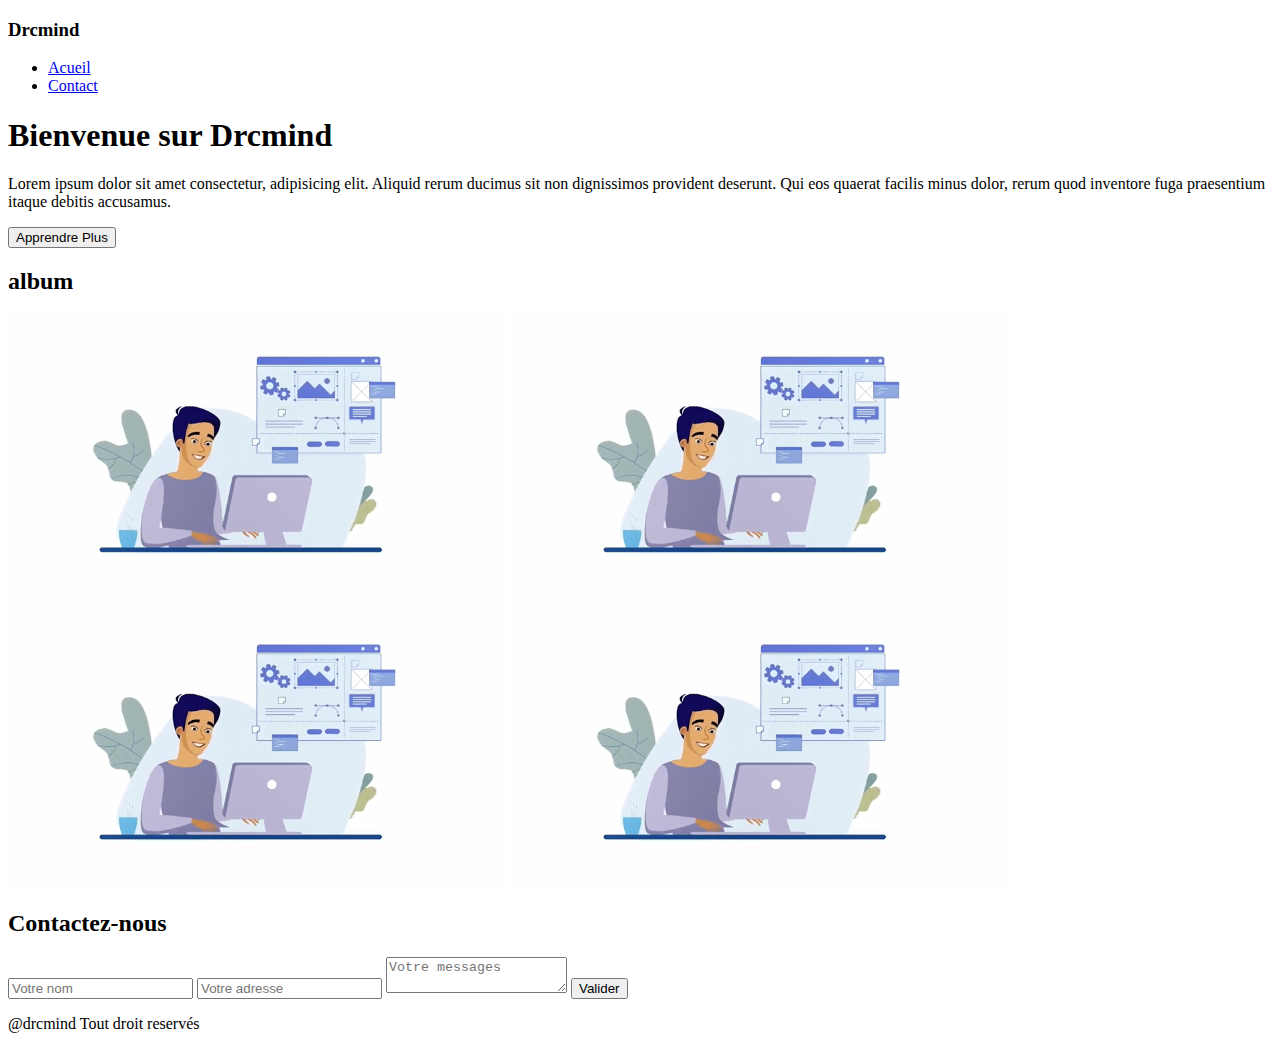
<file: apropos.html>
<!DOCTYPE html>
<html lang="fr">
<head>
    <meta charset="UTF-8">
    <meta name="viewport" content="width= , initial-scale=1.0">
    <title>HTML5 document</title>
</head>
<body>
    <header>
        <h3>Drcmind</h3>
        <nav>
            <ul>
                <li>
                    <a href="index.html">Acueil</a>
                </li>
                <li>
                    <a href="mailto:assogbayanick2003@gmail.com">Contact</a>
                </li>
            </ul>
        </nav>
    </header>
    <main>
        <section id="hero">
            <h1>Bienvenue sur Drcmind</h1>
            <p>
               Lorem ipsum dolor sit amet consectetur, adipisicing elit. Aliquid rerum ducimus sit non dignissimos provident deserunt. Qui eos quaerat facilis minus dolor, rerum quod inventore fuga praesentium itaque debitis accusamus. 
            </p>
            <button>Apprendre Plus</button>
        </section>

        <section id="album">
            <h2>album</h2>
            <div >
                <img src="assets/web-img.png" width="500px">
                <img src="assets/web-img.png" width="500px">
                <img src="assets/web-img.png" width="500px">
                <img src="assets/web-img.png" width="500px">
            </div>

        </section>

        <section id="Contact">
            <h2>Contactez-nous</h2>
            <form>
                <input type="text" placeholder="Votre nom">
                <input type="email" placeholder="Votre adresse">
                <textarea placeholder="Votre messages"></textarea>
                <button type="submit">Valider</button>
            </form>
        </section>

        <footer>
            <p>@drcmind Tout droit reservés</p>
        </footer>
    </main>
</body>
</html>
</file>
